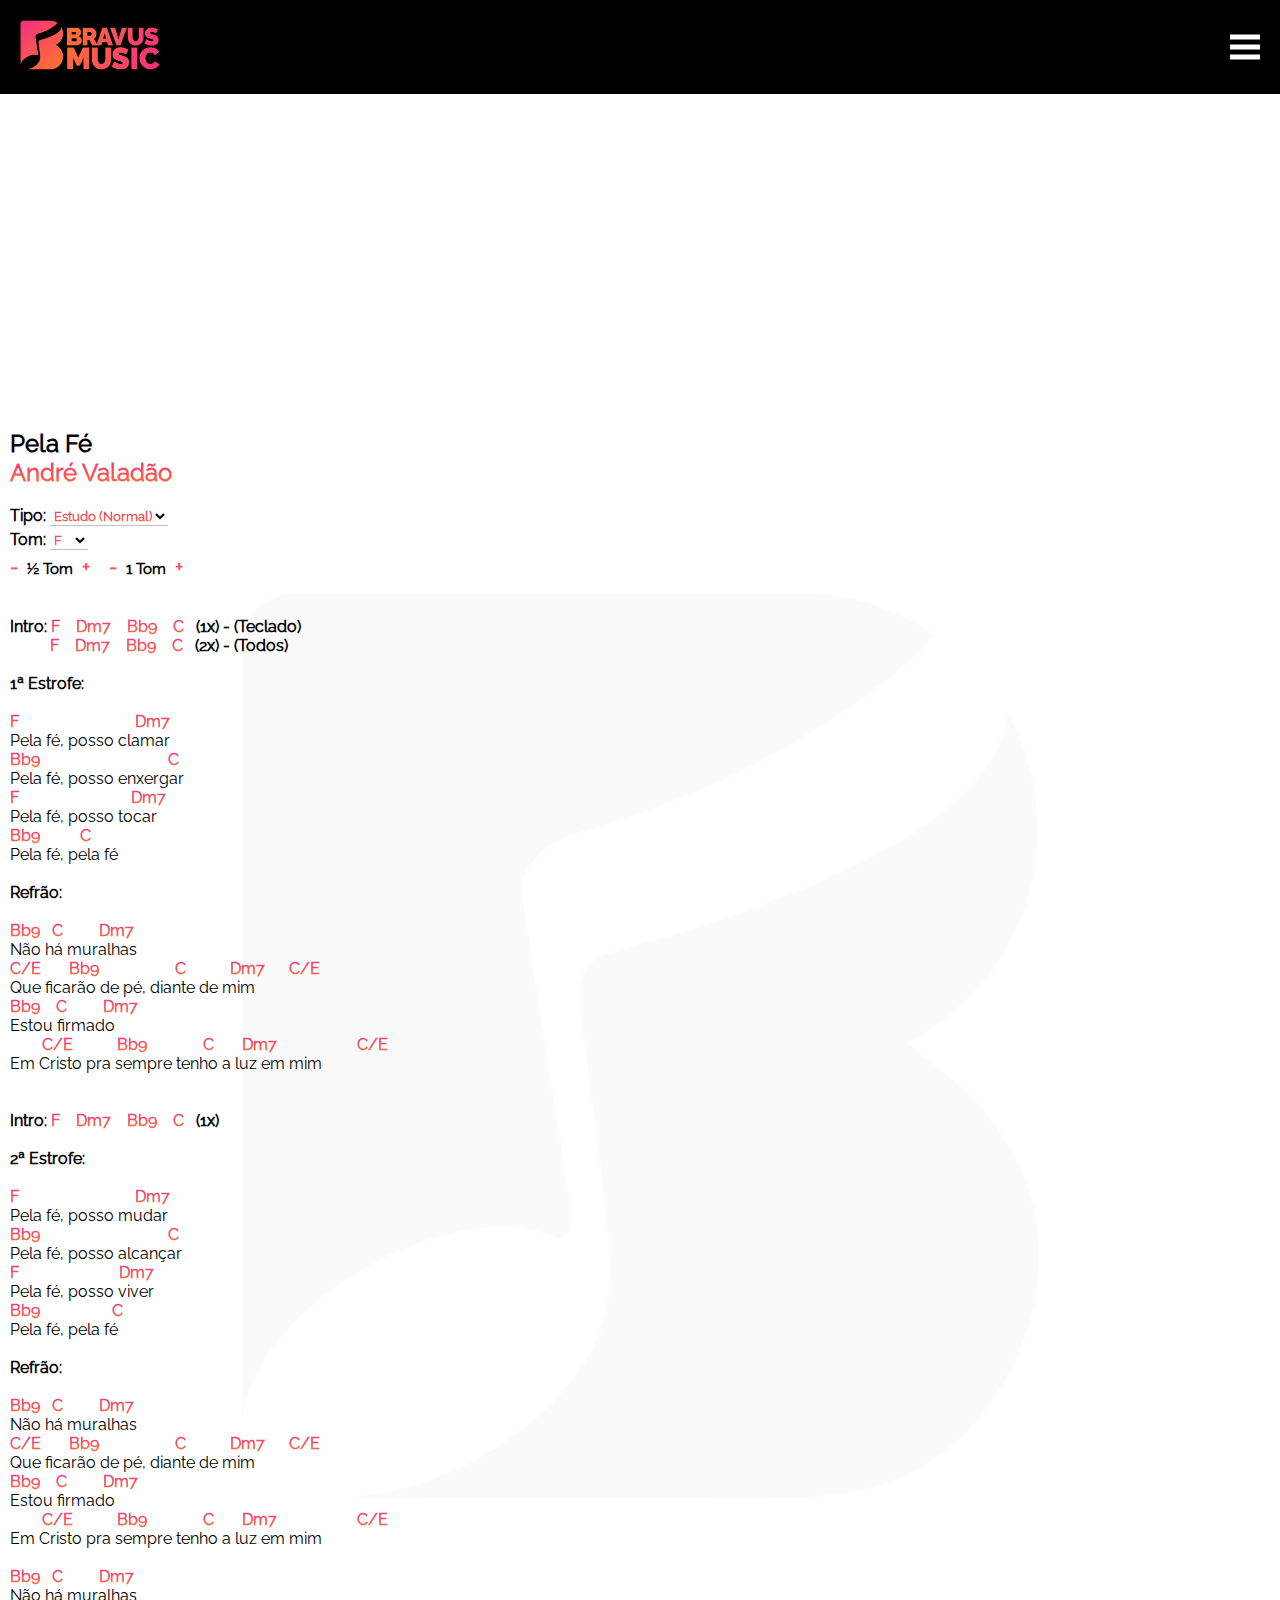
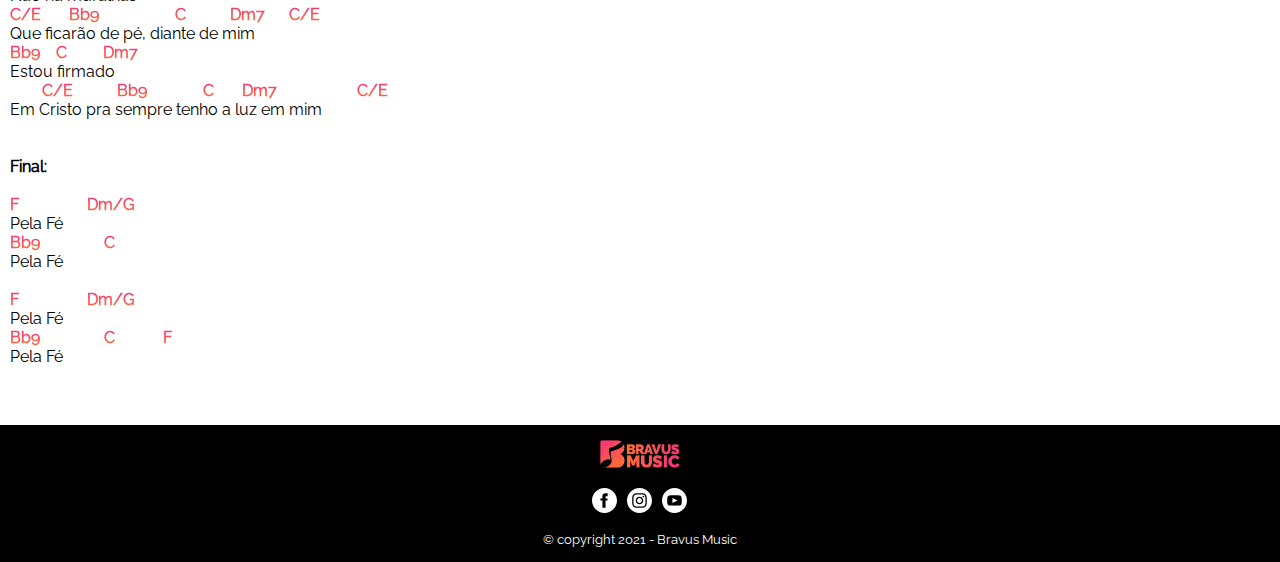
<file: musica-1.html>
<!DOCTYPE html>
<html lang="en">

<head>
    <meta charset="UTF-8">
    <meta name="viewport" content="width=device-width, initial-scale=1.0">
    <link rel="stylesheet" type="text/css" href="css/style.css">
    <script src="./jquery-3.5.1.min.js"></script>
    <link rel="icon" href="imgs/icon.png">
    <title>Música 1</title>
    <style>
        @font-face {
            font-family: "Raleway-Regular.ttf";
            src: url('fonts/Raleway-Regular.ttf');
        }
    </style>
</head>

<body>
    <header>
        <a href="https://app.bravusmusic.com/"><img src="./imgs/Logo-Bravus-Hor-Color-003.png" id="logo" alt="Logo"></a>
        <h1>Bravus Music - Cifras</h1>
        <svg id="menu" xmlns="http://www.w3.org/2000/svg" viewBox="0 0 24 24">
            <path d="M24 6h-24v-4h24v4zm0 4h-24v4h24v-4zm0 8h-24v4h24v-4z" /></svg>
    </header>
    <nav>
        <ul>
            <a href="https://app.bravusmusic.com/">
                <li>Home</li>
            </a>
            <a href="https://app.bravusmusic.com/Cursos">
                <li>Cursos</li>
            </a>
            <a href="https://app.bravusmusic.com/adquirir-aula-online/">
                <li>Aulas Online</li>
            </a>
            <a href="https://app.bravusmusic.com/ferramentas/">
                <li>Ferramentas</li>
            </a>
            <a href="index.html">
                <li>Cifras</li>
            </a>
            <a href="https://app.bravusmusic.com/news-feed/">
                <li>Comunidade Bravus</li>
            </a>
            <a href="https://app.bravusmusic.com/">
                <li>Blog</li>
            </a>
            <a href="https://app.bravusmusic.com/backend/">
                <li><button>Log In</button></li>
            </a>
        </ul>
    </nav>

    <main>
        <iframe id="video" src="https://www.youtube.com/embed/SQutO7rQGtw" frameborder="0" allow="accelerometer; autoplay; clipboard-write; encrypted-media; gyroscope; picture-in-picture" allowfullscreen></iframe>
        <h2>Pela Fé</h2>
        <h2 class="artista">André Valadão</h2><br>

            <form action=""><b>Tipo:</b>
                <select name="selectType" id="selectType">
                    <option name="EstudoNormal" value="1">Estudo (Normal)</option>
                    <option name="Simplificada" value="2">Simplificada</option>
                    <option name="cifraPro" value="3">Cifra Pro</option>
                </select>
            </form>

            <form action=""><b>Tom:</b>
                <select name="selectTom" id="selectTom">
                    <option name="C" value="1">C</option>
                    <option name="C#" value="2">C#</option>
                    <option name="D" value="3">D</option>
                    <option name="Eb" value="4">Eb</option>
                    <option name="E" value="5">E</option>
                    <option name="F" value="6" selected>F</option>
                    <option name="F#" value="7">F#</option>
                    <option name="G" value="8">G</option>
                    <option name="Ab" value="9">Ab</option>
                    <option name="A" value="10">A</option>
                    <option name="Bb" value="11">Bb</option>
                    <option name="B" value="12">B</option>
                </select>
            </form>

            <div id="buttons">
                <input type="button" id="menosMeio" value="-"><span>½ Tom</span>
                <input type="button" id="maisMeio" value="+">
                <input type="button" id="menosUm" value="-"><span>1 Tom</span>
                <input type="button" id="maisUm" value="+">
            </div>

            <section id="corpoCifra">

<b class="notColor">Intro:</b> <b class="tonica">F</b>  <b class="compasso notColor">|</b>  <b class="sexto">D</b><b>m</b><b class="sete">7</b>  <b class="compasso notColor">|</b>  <b class="quarto">Bb</b><b class="nona">9</b>  <b class="compasso notColor">|</b>  <b class="quinto">C</b>   <b class="notColor">(1x) - (Teclado)</b>
          <b class="tonica">F</b>  <b class="compasso notColor">|</b>  <b class="sexto">D</b><b>m</b><b class="sete">7</b>  <b class="compasso notColor">|</b>  <b class="quarto">Bb</b><b class="nona">9</b>  <b class="compasso notColor">|</b>  <b class="quinto">C</b>   <b class="notColor">(2x) - (Todos)</b><br>
<b class="notColor estrofe-1">1ª Estrofe:</b><br>
<b class="tonica">F</b>             <b class="compasso notColor">|</b>                <b class="sexto">D</b><b>m</b><b class="sete">7</b>
<span class="letra">Pela fé, posso clamar</span>
<b class="quarto">Bb</b><b class="nona">9</b>                <b class="compasso notColor">|</b>                <b class="quinto">C</b>
<span class="letra">Pela fé, posso enxergar</span>
<b class="tonica">F</b>              <b class="compasso notColor">|</b>              <b class="sexto">D</b><b>m</b><b class="sete">7</b>
<span class="letra">Pela fé, posso tocar</span>
<b class="quarto">Bb</b><b class="nona">9</b>     <b class="compasso notColor">|</b>     <b class="quinto">C</b>
<span class="letra">Pela fé, pela fé</span>

<b class="notColor refrao-1">Refrão:</b>

<b class="quarto">Bb</b><b class="nona">9</b>   <b class="quinto">C</b>    <b class="compasso notColor">|</b>     <b class="sexto">D</b><b>m</b><b class="sete">7</b>
<span class="letra">Não há muralhas</span>
<b class="quinto">C</b><b class="baixo">/</b><b class="setimo baixo">E</b>    <b class="compasso notColor">|</b>   <b class="quarto">Bb</b><b class="nona">9</b>                   <b class="quinto">C</b>      <b class="compasso notColor">|</b>     <b class="sexto">D</b><b>m</b><b class="sete">7</b>      <b class="quinto">C</b><b class="baixo">/</b><b class="setimo baixo">E</b> <b class="compasso notColor">|</b>
<span class="letra">Que ficarão de pé, diante de mim</span>
<b class="quarto">Bb</b><b class="nona">9</b>    <b class="quinto">C</b>    <b class="compasso notColor">|</b>     <b class="sexto">D</b><b>m</b><b class="sete">7</b>
<span class="letra">Estou firmado</span>
        <b class="quinto">C</b><b class="baixo">/</b><b class="setimo baixo">E</b>     <b class="compasso notColor">|</b>      <b class="quarto">Bb</b><b class="nona">9</b>              <b class="quinto">C</b>    <b class="compasso notColor">|</b>   <b class="sexto">D</b><b>m</b><b class="sete">7</b>                    <b class="quinto">C</b><b class="baixo">/</b><b class="setimo baixo">E</b>
<span class="letra">Em Cristo pra sempre tenho a luz em mim</span>

<div class="cifra-pro">   
<b class="notColor">Intro:</b> <b class="tonica">F</b>  <b class="compasso notColor">|</b>  <b class="sexto">D</b><b>m</b><b class="sete">7</b>  <b class="compasso notColor">|</b>  <b class="quarto">Bb</b><b class="nona">9</b>  <b class="compasso notColor">|</b>  <b class="quinto">C</b>   <b class="notColor">(1x)</b>
    
<b class="notColor estrofe-2">2ª Estrofe:</b><br>
<b class="tonica">F</b>              <b class="compasso notColor">|</b>               <b class="sexto">D</b><b>m</b><b class="sete">7</b>
<span class="letra">Pela fé, posso mudar</span>
<b class="quarto">Bb</b><b class="nona">9</b>                <b class="compasso notColor">|</b>                <b class="quinto">C</b>
<span class="letra">Pela fé, posso alcançar</span>
<b class="tonica">F</b>            <b class="compasso notColor">|</b>             <b class="sexto">D</b><b>m</b><b class="sete">7</b>
<span class="letra">Pela fé, posso viver</span>
<b class="quarto">Bb</b><b class="nona">9</b>         <b class="compasso notColor">|</b>         <b class="quinto">C</b>
<span class="letra">Pela fé, pela fé</span>

<b class="notColor refrao-2">Refrão:</b>

<b class="quarto">Bb</b><b class="nona">9</b>   <b class="quinto">C</b>    <b class="compasso notColor">|</b>     <b class="sexto">D</b><b>m</b><b class="sete">7</b>
<span class="letra">Não há muralhas</span>
<b class="quinto">C</b><b class="baixo">/</b><b class="setimo baixo">E</b>    <b class="compasso notColor">|</b>   <b class="quarto">Bb</b><b class="nona">9</b>                   <b class="quinto">C</b>      <b class="compasso notColor">|</b>     <b class="sexto">D</b><b>m</b><b class="sete">7</b>      <b class="quinto">C</b><b class="baixo">/</b><b class="setimo baixo">E</b> <b class="compasso notColor">|</b>
<span class="letra">Que ficarão de pé, diante de mim</span>
<b class="quarto">Bb</b><b class="nona">9</b>    <b class="quinto">C</b>    <b class="compasso notColor">|</b>     <b class="sexto">D</b><b>m</b><b class="sete">7</b>
<span class="letra">Estou firmado</span>
        <b class="quinto">C</b><b class="baixo">/</b><b class="setimo baixo">E</b>     <b class="compasso notColor">|</b>      <b class="quarto">Bb</b><b class="nona">9</b>              <b class="quinto">C</b>    <b class="compasso notColor">|</b>   <b class="sexto">D</b><b>m</b><b class="sete">7</b>                    <b class="quinto">C</b><b class="baixo">/</b><b class="setimo baixo">E</b>
<span class="letra">Em Cristo pra sempre tenho a luz em mim</span>

<b class="quarto">Bb</b><b class="nona">9</b>   <b class="quinto">C</b>    <b class="compasso notColor">|</b>     <b class="sexto">D</b><b>m</b><b class="sete">7</b>
<span class="letra">Não há muralhas</span>
<b class="quinto">C</b><b class="baixo">/</b><b class="setimo baixo">E</b>    <b class="compasso notColor">|</b>   <b class="quarto">Bb</b><b class="nona">9</b>                   <b class="quinto">C</b>      <b class="compasso notColor">|</b>     <b class="sexto">D</b><b>m</b><b class="sete">7</b>      <b class="quinto">C</b><b class="baixo">/</b><b class="setimo baixo">E</b> <b class="compasso notColor">|</b>
<span class="letra">Que ficarão de pé, diante de mim</span>
<b class="quarto">Bb</b><b class="nona">9</b>    <b class="quinto">C</b>    <b class="compasso notColor">|</b>     <b class="sexto">D</b><b>m</b><b class="sete">7</b>
<span class="letra">Estou firmado</span>
        <b class="quinto">C</b><b class="baixo">/</b><b class="setimo baixo">E</b>     <b class="compasso notColor">|</b>      <b class="quarto">Bb</b><b class="nona">9</b>              <b class="quinto">C</b>    <b class="compasso notColor">|</b>   <b class="sexto">D</b><b>m</b><b class="sete">7</b>                    <b class="quinto">C</b><b class="baixo">/</b><b class="setimo baixo">E</b>
<span class="letra">Em Cristo pra sempre tenho a luz em mim</span>
</div>

<b class="notColor final">Final:</b><br>
<b class="tonica">F</b>        <b class="compasso notColor">|</b>         <b class="sexto">D</b><b>m</b><b class="baixo">/</b><b class="segundo baixo">G</b>
<span class="letra">Pela Fé</span>
<b class="quarto">Bb</b><b class="nona">9</b>       <b class="compasso notColor">|</b>         <b class="quinto">C</b>
<span class="letra">Pela Fé</span>

<b class="tonica">F</b>        <b class="compasso notColor">|</b>         <b class="sexto">D</b><b>m</b><b class="baixo">/</b><b class="segundo baixo">G</b>
<span class="letra">Pela Fé</span>
<b class="quarto">Bb</b><b class="nona">9</b>        <b class="compasso notColor">|</b>        <b class="quinto">C</b>      <b class="compasso notColor">|</b>      <b class="tonica">F</b>
<span class="letra">Pela Fé</span>
        </section>
    </main>
    <footer>
        <img src="./imgs/Logo-Bravus-Hor-Color-003.png" id="logoFooter" alt="Logo">
        <div id="socialMedia">
            <ul>
                <li><a href="https://www.facebook.com/bravusmusic.oficial" target="_blank"><svg xmlns="http://www.w3.org/2000/svg" viewBox="0 0 24 24"><path d="M12 0c-6.627 0-12 5.373-12 12s5.373 12 12 12 12-5.373 12-12-5.373-12-12-12zm3 8h-1.35c-.538 0-.65.221-.65.778v1.222h2l-.209 2h-1.791v7h-3v-7h-2v-2h2v-2.308c0-1.769.931-2.692 3.029-2.692h1.971v3z"/></svg></a></li>
                <li><a href="https://www.instagram.com/bravusmusic.oficial/" target="_blank"><svg xmlns="http://www.w3.org/2000/svg" viewBox="0 0 24 24"><path d="M14.829 6.302c-.738-.034-.96-.04-2.829-.04s-2.09.007-2.828.04c-1.899.087-2.783.986-2.87 2.87-.033.738-.041.959-.041 2.828s.008 2.09.041 2.829c.087 1.879.967 2.783 2.87 2.87.737.033.959.041 2.828.041 1.87 0 2.091-.007 2.829-.041 1.899-.086 2.782-.988 2.87-2.87.033-.738.04-.96.04-2.829s-.007-2.09-.04-2.828c-.088-1.883-.973-2.783-2.87-2.87zm-2.829 9.293c-1.985 0-3.595-1.609-3.595-3.595 0-1.985 1.61-3.594 3.595-3.594s3.595 1.609 3.595 3.594c0 1.985-1.61 3.595-3.595 3.595zm3.737-6.491c-.464 0-.84-.376-.84-.84 0-.464.376-.84.84-.84.464 0 .84.376.84.84 0 .463-.376.84-.84.84zm-1.404 2.896c0 1.289-1.045 2.333-2.333 2.333s-2.333-1.044-2.333-2.333c0-1.289 1.045-2.333 2.333-2.333s2.333 1.044 2.333 2.333zm-2.333-12c-6.627 0-12 5.373-12 12s5.373 12 12 12 12-5.373 12-12-5.373-12-12-12zm6.958 14.886c-.115 2.545-1.532 3.955-4.071 4.072-.747.034-.986.042-2.887.042s-2.139-.008-2.886-.042c-2.544-.117-3.955-1.529-4.072-4.072-.034-.746-.042-.985-.042-2.886 0-1.901.008-2.139.042-2.886.117-2.544 1.529-3.955 4.072-4.071.747-.035.985-.043 2.886-.043s2.14.008 2.887.043c2.545.117 3.957 1.532 4.071 4.071.034.747.042.985.042 2.886 0 1.901-.008 2.14-.042 2.886z"/></svg></a></li>
                <li><a href="https://www.youtube.com/channel/UCdi6NPa7LOqcMJxtBWCrqHw" target="_blank"><svg xmlns="http://www.w3.org/2000/svg" viewBox="0 0 24 24"><path d="M12 0c-6.627 0-12 5.373-12 12s5.373 12 12 12 12-5.373 12-12-5.373-12-12-12zm4.441 16.892c-2.102.144-6.784.144-8.883 0-2.276-.156-2.541-1.27-2.558-4.892.017-3.629.285-4.736 2.558-4.892 2.099-.144 6.782-.144 8.883 0 2.277.156 2.541 1.27 2.559 4.892-.018 3.629-.285 4.736-2.559 4.892zm-6.441-7.234l4.917 2.338-4.917 2.346v-4.684z"/></svg></a></li>
            </ul>
        </div>
        <p>&copy; copyright 2021 - Bravus Music</p>
    </footer>
    <script src="js/main.js"></script>
</body>

</html>
</file>
<file: css/style.css>
@font-face {
    font-family: "Raleway-Regular.ttf";
    src: url('fonts/Raleway-Regular.ttf');
}

* {
    margin: 0;
    padding: 0;
    box-sizing: border-box;
    font-family: "Raleway-Regular.ttf";
    overflow-x: hidden;
}

header {
    /*
    color: white;
    display: inline-flex;*/
    background-color: black;
    width: 100%;
}

#logo {
    width: 180px;
    padding: 20px;
    cursor: pointer;
}

h1 {
    text-align: center;
    display: none;
}

#menu {
    fill: white;
    width: 30px;
    cursor: pointer;
    transition: 0.2s;
    margin: 32px 20px 0 0;
    float: right;
    display: block;
    position: sticky;
}

#menu:active {
    transform: scale(0.97);
}

nav {
    background-color: black;
    display: none;
    width: 100vw;
    position: absolute;
}

nav ul:last-child {
    border-bottom: 1px solid white;
}

nav li {
    list-style-type: none;
    line-height: 3;
    text-align: center;
    border-top: 1px solid white;
}

nav a {
    text-decoration: none;
    color: white;
    font-weight: bold;
}

nav button {
    color: white;
    border: none;
    border-radius: 5px;
    padding: 5px 20px;
    background-image: linear-gradient(45deg, #f5317f, #ff7132), url(../imgs/wallpaper1.jpg);
}

#video {
    width: 95vw;
    height: 35vh;
    display: block;
    margin: 0 auto 10px;
}

main {
    padding: 10px;
    background-image: url('../imgs/background-light.jpg');
    background-repeat: no-repeat;
    background-size: cover;
    background-position: center;
}

#corpoCifra {
    white-space: pre;
}

#corpoCifra b:not(.notColor) {
    color: white;
    background: -webkit-linear-gradient(#f5317f, #ff7132);
    font-weight: bold;
    -webkit-background-clip: text;
    -webkit-text-fill-color: transparent;
    text-decoration: none;
}

.artista {
    color: white;
    background: -webkit-linear-gradient(#f5317f, #ff7132);
    font-weight: bold;
    -webkit-background-clip: text;
    -webkit-text-fill-color: transparent;
    text-decoration: none;
}

#listaCifras thead {
    text-align: left;
}

#listaCifras thead span:not(#music-sort-trigger) {
    color: black;
}

#music-sort-trigger {
    color: white;
    background: -webkit-linear-gradient(#f5317f, #ff7132);
    font-weight: bold;
    -webkit-background-clip: text;
    -webkit-text-fill-color: transparent;
    text-decoration: none;
    line-height: 2;
}

#listaCifras td:first-child {
    padding: 0 30px 0 0;
}

.musica {
    font-weight: bold;
}

.compasso {
    display: none;
}

#listaCifras {
    margin-top: 40px;
}
#listaCifras ul > a {
    display: flex;
    flex-direction: row;
    text-align: left;
}

#listaCifras.artist-first li {
    /*flex: auto;*/
}

#listaCifras li {
    line-height: 2;
    list-style-type: none;
}

#listaCifras a {
    text-decoration: none;
    color: black;
}

#listaCifras a:active {
    transform: scale(0.97);
}

#buttons span {
    color: black;
    font-weight: bold;
    font-size: 15px;
}

#menosUm,
#menosMeio {
    margin: 5px 9px 0 0;
}

#maisMeio,
#maisUm {
    margin: 5px 0 0 5px;
}

#maisMeio {
    margin-right: 15px;
}

#menosUm,
#menosMeio,
#maisMeio,
#maisUm {
    border: none;
    font-size: 20px;
    outline: none;
    cursor: pointer;
    color: white;
    background: -webkit-linear-gradient(#f5317f, #ff7132);
    font-weight: bold;
    -webkit-background-clip: text;
    -webkit-text-fill-color: transparent;
    text-decoration: none;
}
#menosUm:active,
#menosMeio:active,
#maisMeio:active,
#maisUm:active {
    transform: scale(0.97);
}

#selectType {
    cursor: pointer;
    display: inline-flex;
    font-weight: bold;
    outline: none;
    border: none;
    border-bottom: 1px solid #00000040;
    color: black;
    background: -webkit-linear-gradient(#f5317f, #ff7132);
    font-weight: bold;
    -webkit-background-clip: text;
    -webkit-text-fill-color: transparent;
    text-decoration: none;
}

#selectTom {
    margin-top: 5px;
    font-weight: bold;
    cursor: pointer;
    display: inline-flex;
    outline: none;
    border: none;
    border-bottom: 1px solid #00000040;
    color: black;
    background: -webkit-linear-gradient(#f5317f, #ff7132);
    font-weight: bold;
    -webkit-background-clip: text;
    -webkit-text-fill-color: transparent;
    text-decoration: none;
}

#selectOrder {
    margin-top: 5px;
    font-weight: bold;
    cursor: pointer;
    display: inline-flex;
    outline: none;
    border: none;
    border-bottom: 1px solid #00000040;
    color: black;
    background: -webkit-linear-gradient(#f5317f, #ff7132);
    font-weight: bold;
    -webkit-background-clip: text;
    -webkit-text-fill-color: transparent;
    text-decoration: none;
}

footer {
    background-color: black;
    width: 100%;
    margin-top: 30px;
    padding: 15px 0;
}

#logoFooter {
    width: 80px;
    margin: 0 auto 20px;
    display: block;
}

#socialMedia {
    width: 100%;
}

#socialMedia ul {
    margin: 0 auto 15px;
    width: 6.4em;
    position: sticky;
}

#socialMedia li {
    display: inline-flex;
    margin: 0 3px;
}

#socialMedia svg {
    fill: white;
    width: 25px;
    transition: 0.2s;
}

#socialMedia svg:active {
    transform: scale(0.97);
}

footer p {
    color: white;
    text-align: center;
    font-size: 13px;
}
</file>
